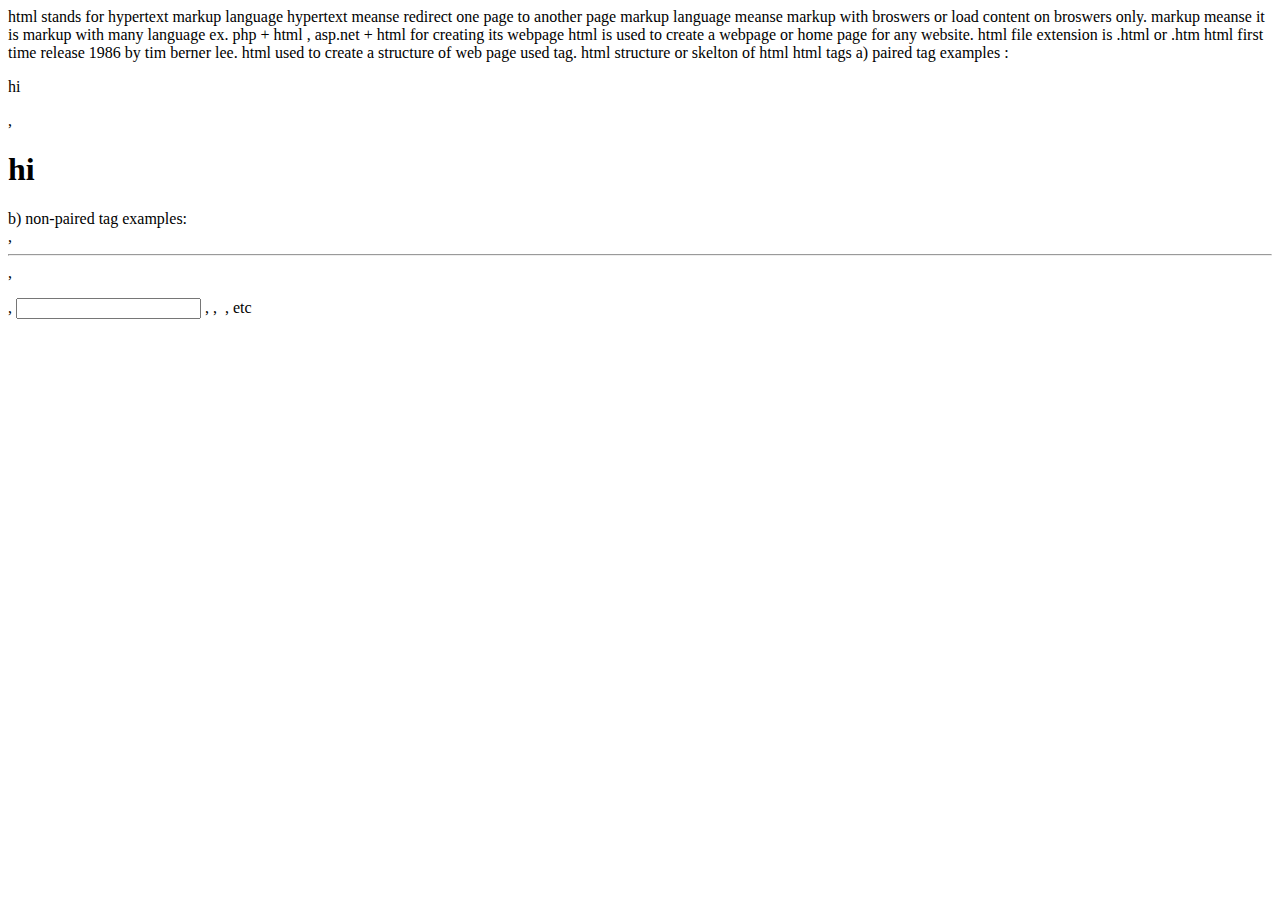
<file: module1/html/what is html.html>
html stands for hypertext markup language
hypertext meanse redirect one page to another page
markup language meanse markup with broswers or load content on broswers only.
markup meanse it is markup with many language ex. php + html , asp.net + html for creating its webpage
html is used to create a webpage or home page for any website.
html file extension is .html or .htm 
html first time release 1986 by tim berner lee.
html used to create a structure of web page used tag.
   html structure or skelton of html 
   <!DOCTYPE html>
   <head>
    <title></title>
    <meta>
    <link>
    <style></style>
    <script></script>
    <noscript></noscript>
   </head>
   <html>
    <body>

    </body>
   </html>

   html tags 
   a) paired tag 
      examples : <p>hi</p> , <h1>hi</h1>
   b) non-paired tag
      examples: <br>, <hr> , <p> , <input> , <meta> , <img> ,<link> etc
</file>
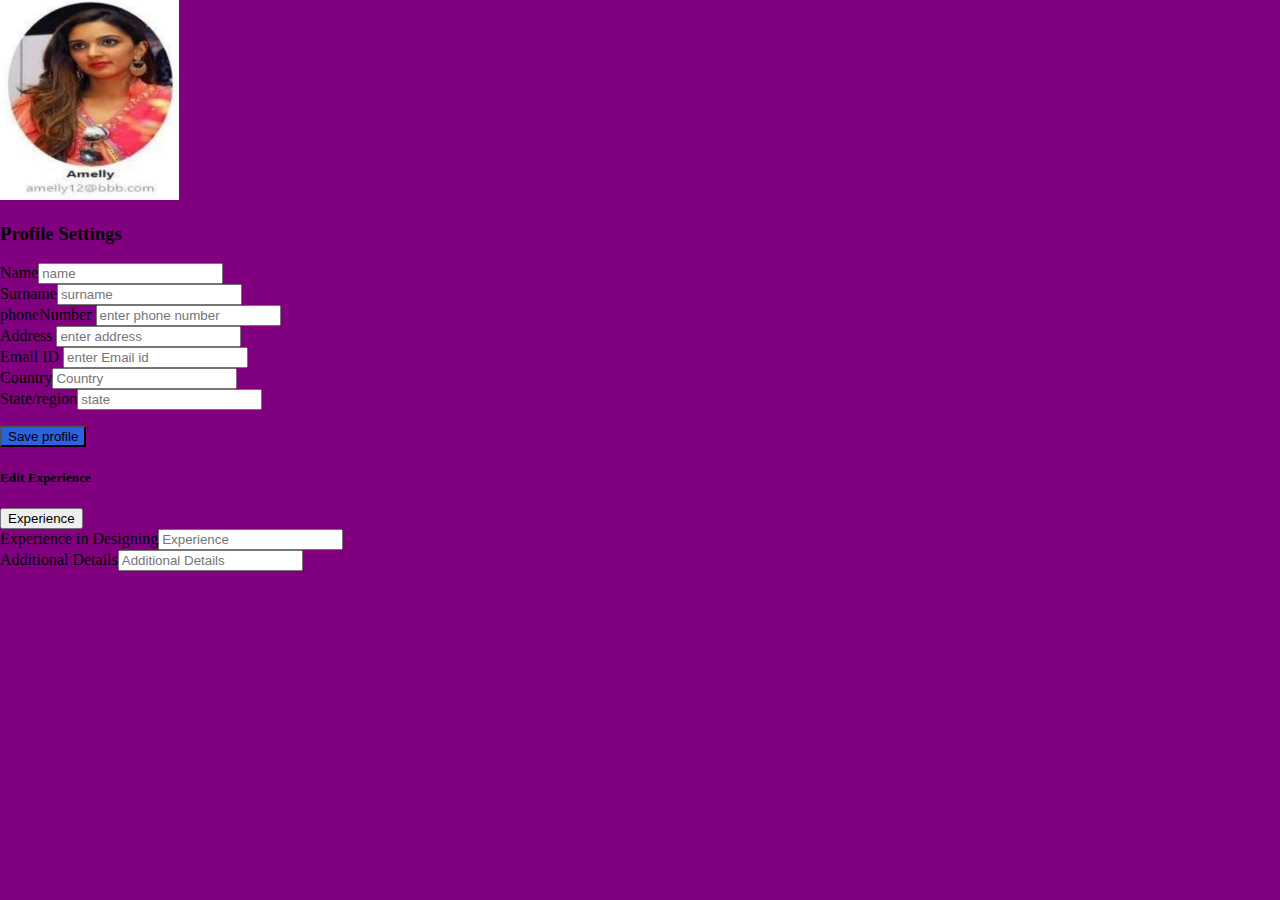
<file: php assignment/module-1/manage_profile.html>
<!DOCTYPE html>
<html>
<head>
    <meta charset='utf-8'>
    <meta http-equiv='X-UA-Compatible' content='IE=edge'>
    <title>manage profile</title>
    <meta name="viewport" content="width=device-width, initial-scale=1">
       <!-- i use this for bootsrap cdn for css js -->
    <link href="https://cdn.jsdelivr.net/npm/bootstrap@5.1.3/dist/css/bootstrap.min.css" rel="stylesheet" integrity="sha384-1BmE4kWBq78iYhFldvKuhfTAU6auU8tT94WrHftjDbrCEXSU1oBoqyl2QvZ6jIW3" crossorigin="anonymous">
    <script src="https://cdn.jsdelivr.net/npm/@popperjs/core@2.10.2/dist/umd/popper.min.js" integrity="sha384-7+zCNj/IqJ95wo16oMtfsKbZ9ccEh31eOz1HGyDuCQ6wgnyJNSYdrPa03rtR1zdB" crossorigin="anonymous"></script>
    <script src="https://cdn.jsdelivr.net/npm/bootstrap@5.1.3/dist/js/bootstrap.min.js" integrity="sha384-QJHtvGhmr9XOIpI6YVutG+2QOK9T+ZnN4kzFN1RtK3zEFEIsxhlmWl5/YESvpZ13" crossorigin="anonymous"></script>
    <style>
        /* body area margin and padding 0 and color */
        body {
            background-color: purple;
            padding: 0;
            margin: 0;
        }
        
    </style>
</head>
<body>    
    <div>
        <!-- this is container border area -->
        <div class="container border border-1  mt-5 bg-white ">
            <div class="row">
<!-- this is i use for reponsive sm md lg -->
 
                <!--this is image div part 1 area  -->
                <div class="col-sm-12 col-md-3 col-lg-3  " style="margin: auto;">

                    <img src="photoround.jpeg" class="d-flex align-items-center justify-content-center" style="height: 200px; margin: auto;">
                </div>
            <!-- this is i use for reponsive sm md lg -->
                <div class="col-sm-12 col-md-5 col-lg-5  mt-2  border border-1 border-dark p-3">
               <h3>Profile Settings</h3>
               <!-- main form area -->
                <!-- this area star in part-2 area -->
               <form>
                    <div class="row">
                        <!-- i use for reponsive so total grid area is 12 so i conver in 6-6-2 part -->
                        <div class="col-sm-12 col-md-6 col-lg-6 ">
                            Name<input type="text" name="name" placeholder="name" class="form-control  ">
                         </div>
                        <div class="col-sm-12 col-md-6 col-lg-6 ">
                            Surname<input type="text" name="name" placeholder="surname" class="form-control">
                        </div>
                    </div>
                    <div class="form-group mt-2">
                   phoneNumber
                
                <input type="text" id="num" name="pnumber" placeholder="enter phone number" class="form-control ">
            </div>
            <div class="form-group mt-2">
                Address
             
             <input type="text" id="num" name="pnumber" placeholder="enter address" class="form-control ">
         </div>
         <div class="form-group mt-2">
            Email ID
         
         <input type="text" id="num" name="pnumber" placeholder="enter Email id" class="form-control ">
     </div>
     <div class="row">
        <div class="col-6 mt-2">
            Country<input type="text" name="name" placeholder="Country" class="form-control  ">
         </div>
        <div class="col-6 mt-2 ">
            State/region<input type="text" name="name" placeholder="state" class="form-control">
        </div>   
               <!-- this is form grop class use for bootstrap in use to formate in responsive -->
        <div class="form-group mt-2">
                    <p class="text-center mt-2">
                    <input type="submit" value="Save profile" class="btn btn-sm text-white " style="background-color: rgb(43, 98, 226)">
                </div>
                </p>
                </form>
                <!-- form area close  -->
                </div></div> 
                <!-- next part area 3 part  -->
                <div class="col-sm-12 col-md-4 col-lg-4  mt-5">
                   <div class="d-flex justify-content-between"> <h5 class=" text-center mt-1 " >Edit Experience</h5><button>Experience</button></div>
                    <div class="row">
                        <div class="col-12">
                            Experience in Designing<input type="text" name="experience" placeholder="Experience" class="form-control mt-1">
                        </div>
                        <div class="col-12">
                            Additional Details<input type="text" name="additional_details" placeholder="Additional Details" class="form-control mt-1">
                        </div>
                     
                 </div>
            </div>
        </div>
    </body>
    </html>
</file>
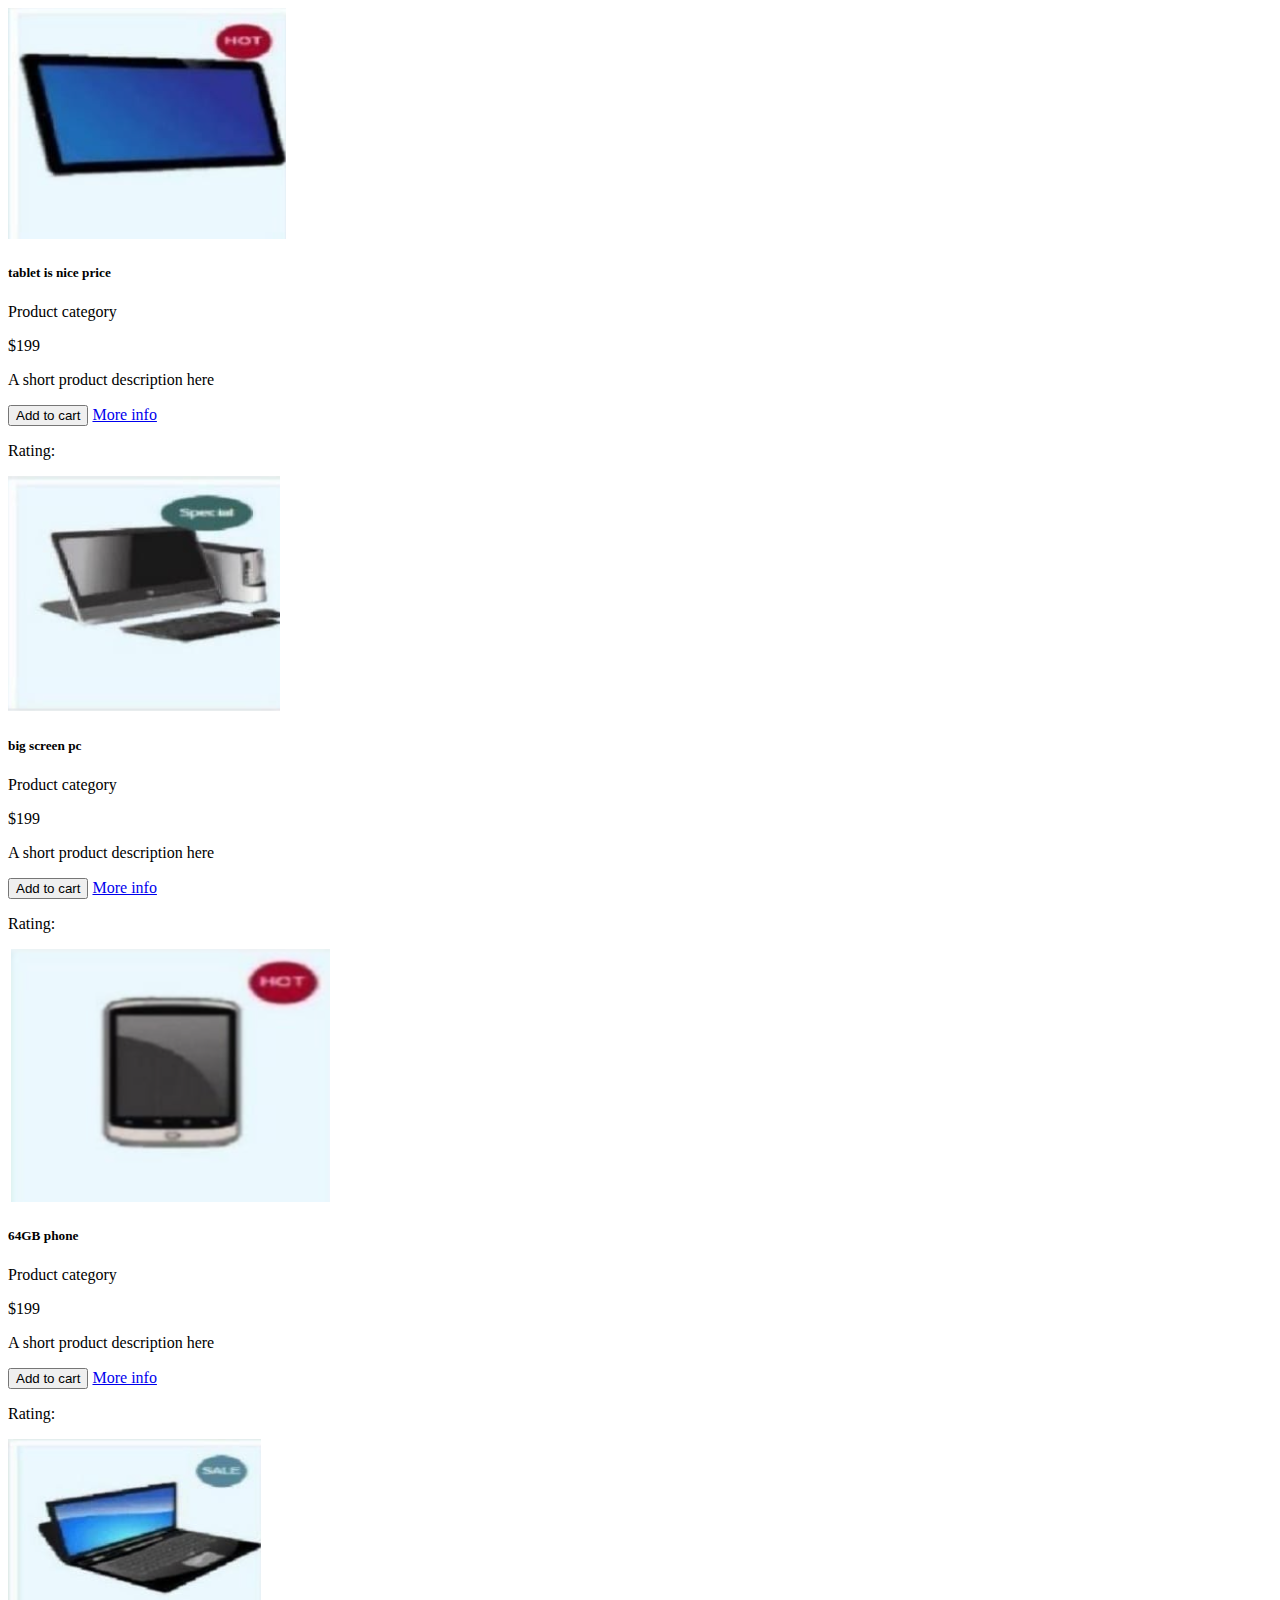
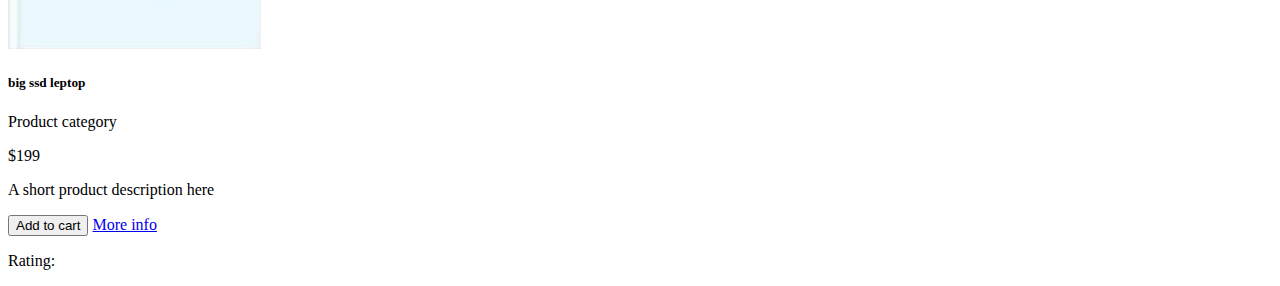
<file: php assignment/module-1/productListing.html>
<!DOCTYPE html>
<html lang="en">

<head>
    <meta charset="UTF-8">
    <meta name="viewport" content="width=device-width, initial-scale=1.0">
    <!-- i use this for bootsrap cdn for css js and bootsrap icon -->
    <link href="https://cdn.jsdelivr.net/npm/bootstrap@5.1.3/dist/css/bootstrap.min.css" rel="stylesheet"
        integrity="sha384-1BmE4kWBq78iYhFldvKuhfTAU6auU8tT94WrHftjDbrCEXSU1oBoqyl2QvZ6jIW3" crossorigin="anonymous">
    <script src="https://cdn.jsdelivr.net/npm/@popperjs/core@2.10.2/dist/umd/popper.min.js"
        integrity="sha384-7+zCNj/IqJ95wo16oMtfsKbZ9ccEh31eOz1HGyDuCQ6wgnyJNSYdrPa03rtR1zdB"
        crossorigin="anonymous"></script>
    <script src="https://cdn.jsdelivr.net/npm/bootstrap@5.1.3/dist/js/bootstrap.min.js"
        integrity="sha384-QJHtvGhmr9XOIpI6YVutG+2QOK9T+ZnN4kzFN1RtK3zEFEIsxhlmWl5/YESvpZ13"
        crossorigin="anonymous"></script>
    <title>PROD LIST</title>
</head>

<body>
   <!-- this is conataner class in bootstrap -->
    <div class="container">
        <!-- first row -->
        <div class="row">
            <div class="col-6">
                <div class="row">
                    <!-- this is box for product no-1 -->
                    <div class="col-4 mt-5 " style="margin: 0%;padding: 0%; ">
                        <img src="proper_teb.png" class="w-75">
                    </div>
                    <div class="col-7 border border-2 p-2" style="margin-right: 10px;">
                        <h5>tablet is nice price</h5>
                        <p>Product category</p>
                        <p>$199</p>
                        <p>A short product description here</p>
                        <button class="btn btn-primary">Add to cart</button>
                        <a href="#" class="btn btn-danger">More info</a>
                         <!-- for star rating-->
                        <p>Rating: <span class="bi-star-fill" ></span>
                            <span class="bi-star-fill" ></span>
                            <span class="bi-star-fill" ></span>
                            <span class="bi-star" ></span>
                            <span class="bi-star" ></span></p></p>
                    </div>
                </div>
            </div>
            <div class="col-6">
                <div class="row">
                    <!-- this is box for product no-2 -->
                    <div class="col-4 mt-5 " style="margin: 0%;padding: 0%; ">
                        <img src="prop_comp.png" class="w-75">
                    </div>
                    <div class="col-7 border border-2 p-2" style="margin-right: 10px;">
                        <h5>big screen pc</h5>
                        <p>Product category</p>
                        <p>$199</p>
                        <p>A short product description here</p>
                        <button class="btn btn-primary">Add to cart</button>
                        <a href="#" class="btn btn-danger">More info</a>
                          <!-- for star rating-->
                        <p>Rating: <span class="bi-star-fill" ></span>
                            <span class="bi-star-fill" ></span>
                            <span class="bi-star-fill" ></span>
                            <span class="bi-star-fill" ></span>
                            <span class="bi-star-half" ></span></p></p>
                    </div>
                </div>
            </div>
        </div>
        <!-- second row  new area-->
        <div class="row">
            <div class="col-6 p-2">
                <div class="row">
                    <!-- this is box for product no-1 -->
                    <div class="col-4 mt-5 " style="margin: 0%;padding: 0%; ">
                        <img src="prop_phone.png" class="w-75">
                    </div>
                    <div class="col-7 border border-2 p-2" style="margin-right: 10px;">
                        <h5>64GB phone</h5>
                        <p>Product category</p>
                        <p>$199</p>
                        <p>A short product description here</p>
                        <button class="btn btn-primary">Add to cart</button>
                        <a href="#" class="btn btn-danger">More info</a>
                        <!-- for star rating-->
                <p>Rating: <span class="bi-star-fill" ></span>
                    <span class="bi-star-fill" ></span>
                    <span class="bi-star" ></span>
                    <span class="bi-half" ></span>
                    <span class="bi-star" ></span></p></p>
                    </div>
                </div>
            </div>
            <div class="col-6 p-2">
                <div class="row">
                    <!-- this is box for product no-1 -->
                    <div class="col-4 mt-5 " style="margin: 0%;padding: 0%; ">
                        <img src="prop_lep.png" class="w-75">
                    </div>
                    <div class="col-7 border border-2 p-2" style="margin-right: 10px;">
                        <h5>big ssd leptop</h5>
                        <p>Product category</p>
                        <p>$199</p>
                        <p>A short product description here</p>
                        <button class="btn btn-primary">Add to cart</button>
                        <a href="#" class="btn btn-danger">More info</a>
                         <!-- for star rating-->
                <p>Rating: <span class="bi-star-fill" ></span>
                    <span class="bi-star-fill" ></span>
                    <span class="bi-star-fill" ></span>
                    <span class="bi-star-half" ></span>
                    <span class="bi-star" ></span></p>
                    </div>
                </div>
            </div>
        </div>
    </div>
</body>

</html>
</file>
